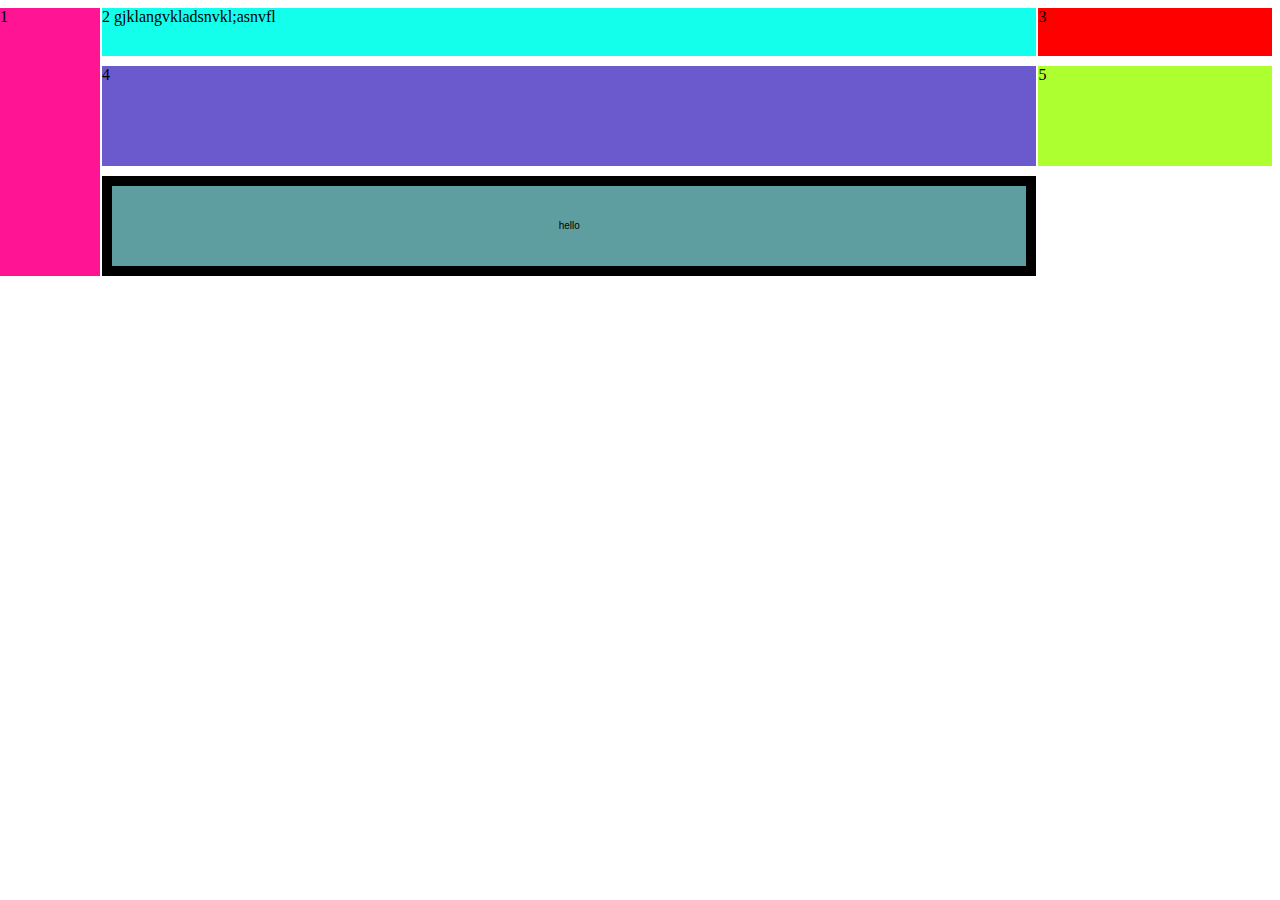
<file: felxdiv.html>
<!DOCTYPE html>
<html lang="en">
<head>
    <meta charset="UTF-8">
    <meta http-equiv="X-UA-Compatible" content="IE=edge">
    <meta name="viewport" content="width=device-width, initial-scale=1.0">
    <title>Document</title>
    <link rel="stylesheet" href="style2.css">
</head>
<body>
    <!-- <div class="father">

        <div class="div1">
            <p>22</p>
            <p>2</p>
        </div>

        <div class="div2">
            2 
        </div>
        
        
    </div> -->

        <div class="container">
            <div class="d1">
                1
            </div>
            <div class="d2">
                2 gjklangvkladsnvkl;asnvfl
            </div>
            <div class="d3">
                3
            </div>
            <div class="d4">
                4
            </div>
            <div class="d5">
                5
            </div>
            <div>
                <button> hello </button>
            </div>
        </div>
</body>
</html>
</file>
<file: style2.css>
/* div{
}

body{

}
.father{
    display: flex;
    column-gap: 10px;
    row-gap: 10px;
    flex-direction: column;
}

.div1{
    display: flex;
    column-gap: 10px;
    width: 100px;
    height: 150px;
    background-color: fuchsia;
}

.div2{
    width: 100px;
    height: 150px;
    background-color: gold;
}
h1{
   
} */

body{
    margin-left: 0px;
}
div{
}

.container{
    display: grid;
    grid-template-columns: 100px 4fr 1fr  ;
    grid-template-rows: 20% 100px 100px;
    gap: 10px 2px; 
}

.d1{ 
    grid-row-start: 1;
    grid-row-end: 4;
    /* grid-column-start: 2;
    grid-column-end: 4; */
    
    width: 100%;
    height: 100%;
    background-color: deeppink;

}
    
.d2{
    width: 100%;
    height: 100%;
    background-color: rgb(20, 255, 235);
}
.d3{
    width: 100%;
    height: 100%;
    background-color: rgb(255, 0, 0);}
.d4{
    width: 100%;
    height: 100%;
    background-color: slateblue;}
.d5{width: 100%;
    height: 100%;
    background-color: greenyellow;}

button{
    width: 100%;
    height: 100%;
    font-size: x-small;
    background-color: cadetblue;
    border: 10px solid black ;
    margin: 0px;
}

button:hover{
    background-color: blue;
    font-size: xx-large;
    border-radius: 100%;
    
}

div.d1:hover{
    background-color: black;
    
}
</file>
